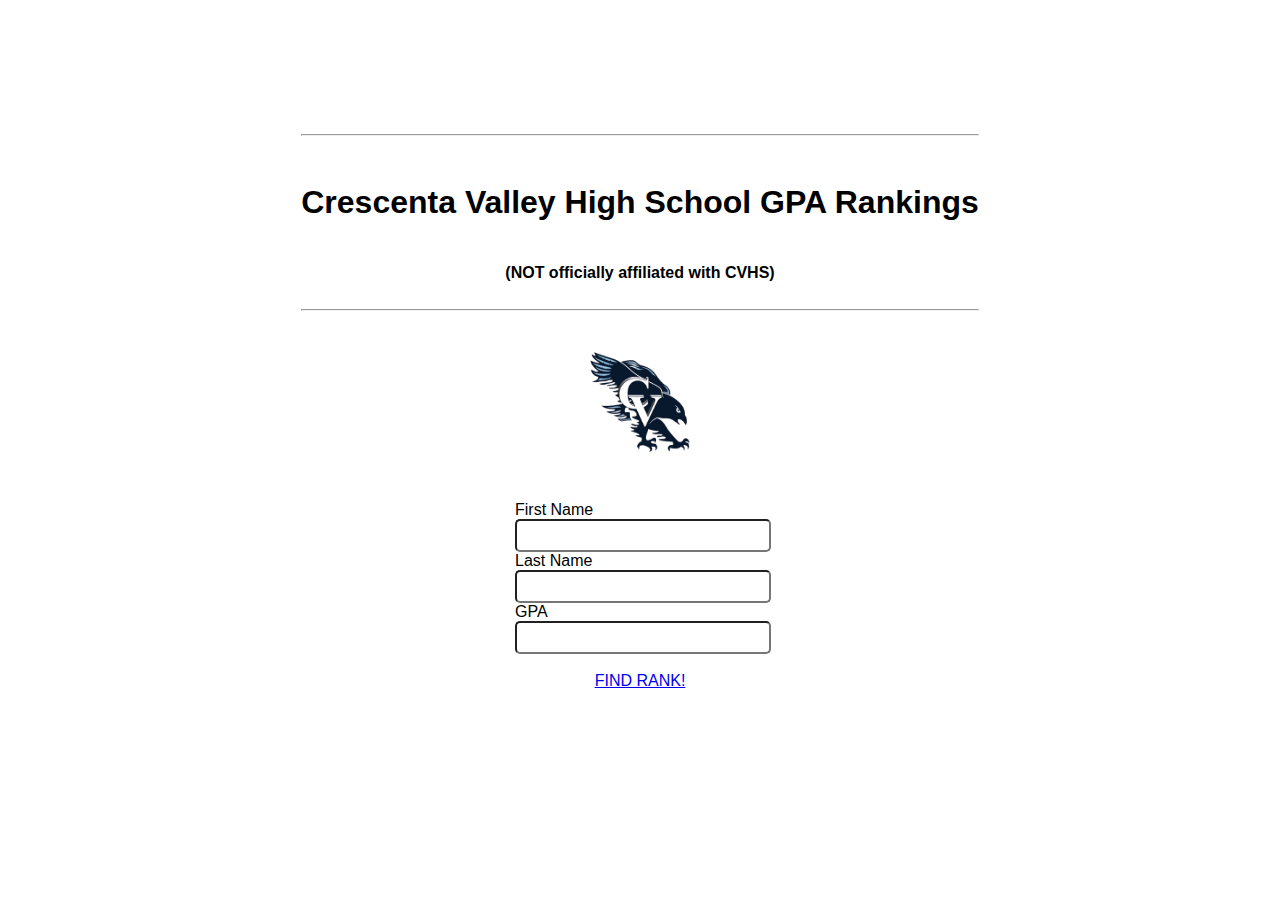
<file: New folder/index.html>
<!DOCTYPE html>
    <head>
        <meta name="viewport" content="width=device-width,initial-scale=1.0">
        <title> Cresecenta Valley GPA Rankings</title>
        <link rel="stylesheet" type="text/css" href="style.css">
    </head>
   
    <script>
        document.getElementById("onSubmit").addEventListener("submit", function(event) {
          event.preventDefault(); // prevent form submission
      
          // Get the values from the form inputs

      
          // You can perform additional validations or processing here
      
          // Redirect to another HTML page
          window.location.href = "anotherpage.html";
        });
      </script>
    
 
    <header>
     <div style = "position:relative; top:-100px">
        <hr>
    </div>
        
    <div style = "position:relative; top:65px">
        <hr>
    </div>
        
    <div style = "position:relative; top:10px">
        <center><b>(NOT officially affiliated with CVHS)</b></center>
    </div>
            
    <div style = "position:relative; top:-110px">
        <center><H1>Crescenta Valley High School GPA Rankings</H1></center>
    </div>

        <div style = "position: relative; top:0px;">
            <center> <img src="image-removebg-preview - 2023-05-22T220618.145.png" 
                width="100"
                height="100"
            </center>
        </div>
    </header>       
   
    
   
    <div>



        <form id="onSubmit">

       

        <div class ="inputBox">
            First Name
            <input type="text" required="required">
           

        </div>

        <div class ="inputBox">
            Last Name
            <input type="text" required="required">
            

        </div>

        <div class ="inputBox">
            GPA
            <input type="text" required="required">
            

        </div>

        <!-- 

            <center><button type="submit">FIND RANK NOW!</button></center>
        -->
        <br>
        
        <center>   <a href="secondpage.html">FIND RANK!</a></center>


    </form>
    </div>


</html>
</file>
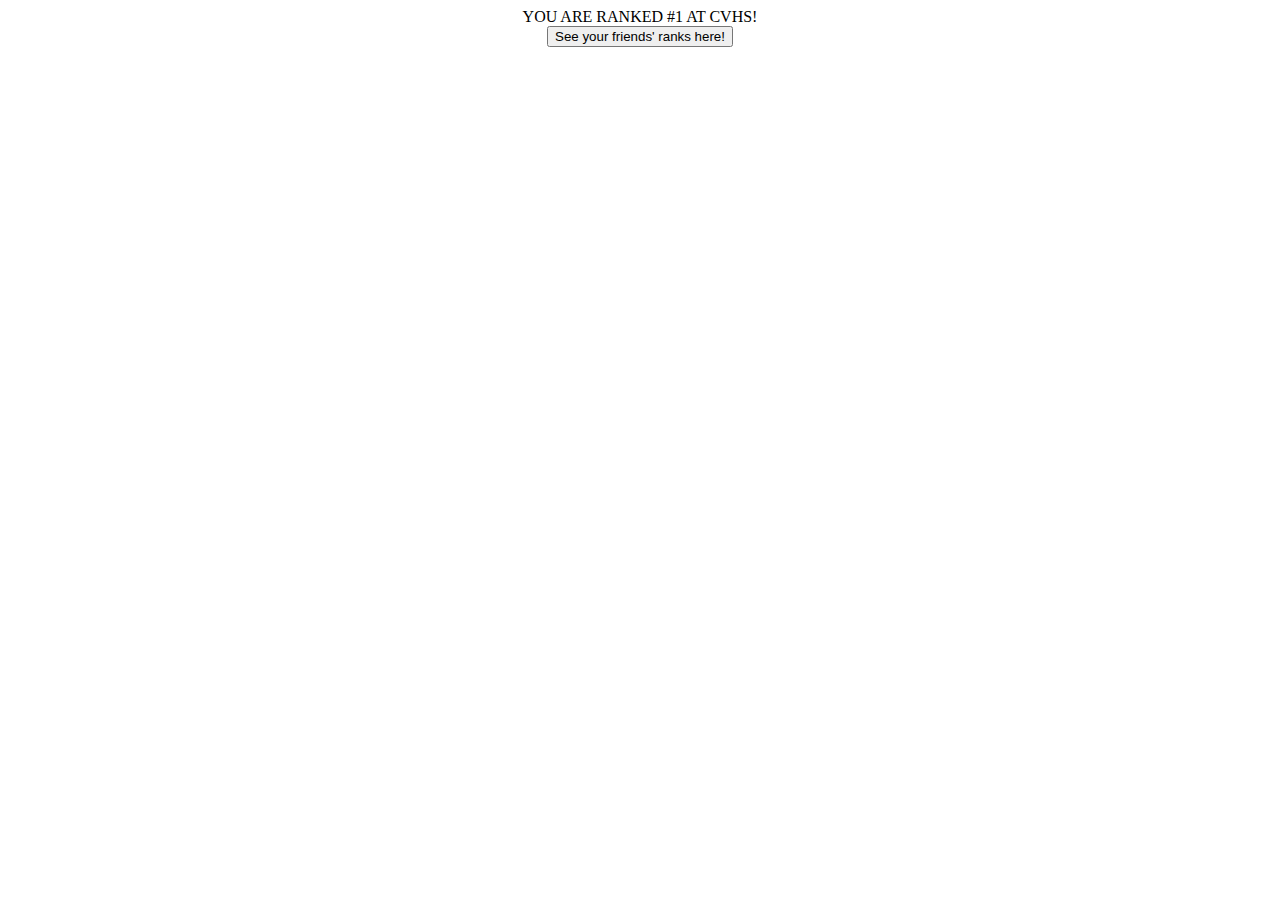
<file: New folder/secondpage.html>
<html>

<header>

   
</header>


<body>


    <h><center>YOU ARE RANKED #1 AT CVHS!</center></h>

    <center><button>See your friends' ranks here!</button></center>
    

</body>
</html>
</file>
<file: New folder/style.css>
html{
    margin: 0;
    padding: 0;
    font-family: 'Poppins', sans-serif;
    box-sizing: border-box;
}

.container{
    width: 100%;
    height: 100%;
    background:#eeedff;
    position: relative;
    overflow: hidden;
}



body
{
    display: flex;
    justify-content: center;
    align-items: center;
    min-height: 100vh;
    flex-direction: column;
    gap: 45px;
}

.inputBox
{
    position: relative;
    width: 250px;
    gap: 45px;

}

.inputBox input
{
    width: 95%;
    padding: 7px;
    border-radius: 5px;
}

.inputBox span
{
    position: absolute;
    left: 0;
    padding: 5px;
    pointer-events: none;
    font-size: 1em;
    

}
</file>
